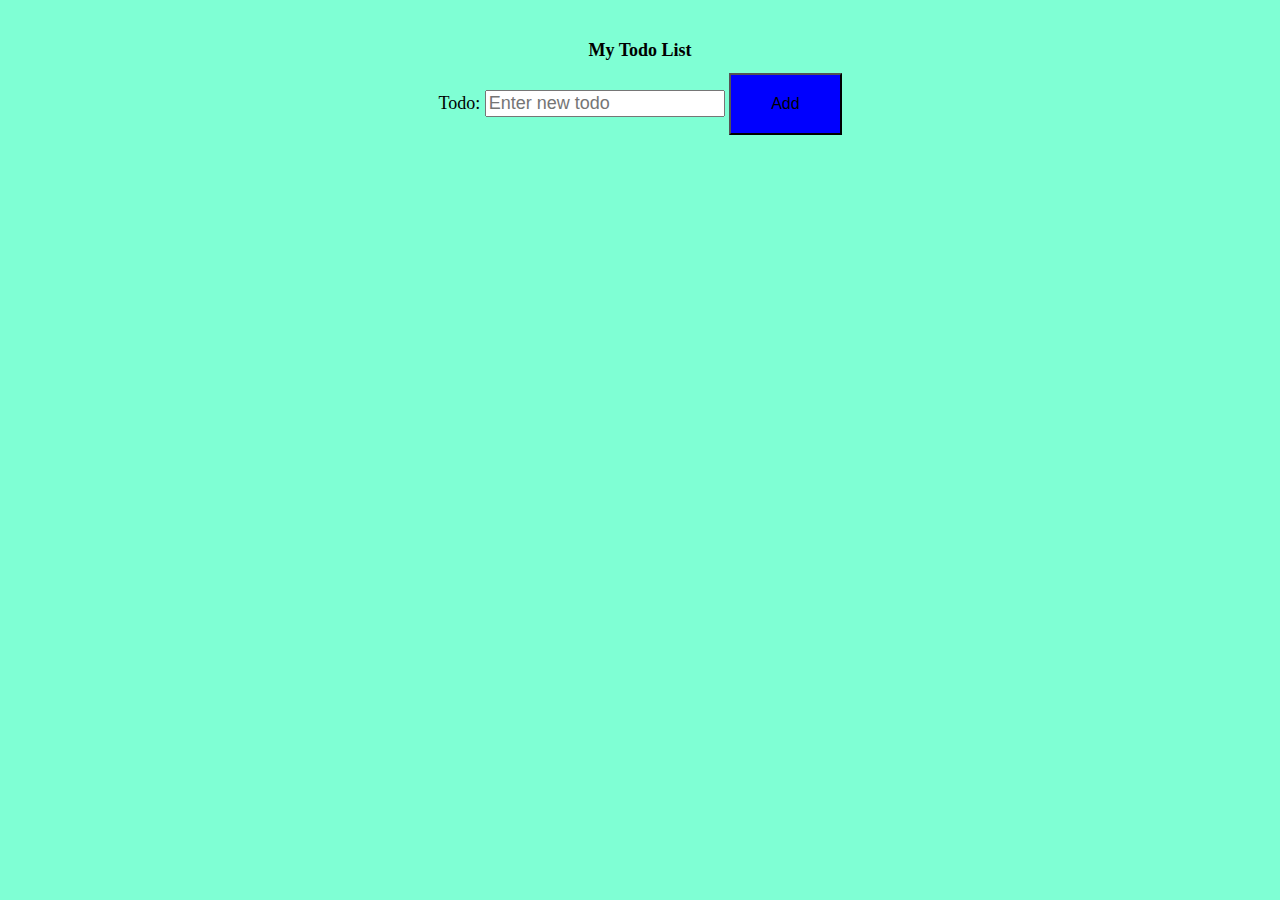
<file: trial.html>
<!DOCTYPE html>
<html lang="en">
<head>
    <meta charset="UTF-8">
    <meta name="viewport" content="width=device-width, initial-scale=1.0">
    <title>Todo</title>
    <link rel="stylesheet" href="trial.css">
</head>
<body>
    <h1>My Todo List</h1>
    <form id="myform">
        <lable for="myinput">Todo:</lable>
        <input id="myinput" type="text" placeholder="Enter new todo"required>
        <button id="add">Add</button>
    </form>
    <div id="todos"></div>
    <script src="trial.js"></script>
</body>
</html>




<!-- <!DOCTYPE html>
<html lang="en">

<head>
    <meta charset="UTF-8">
    <meta name="viewport" content="width=device-width, initial-scale=1.0">
    <title>TO-DO LIST</title>
    <link rel="stylesheet" href="trial.css">
   
    <link rel="stylesheet" href="https://code.ionicframework.com/ionicons/2.0.1/css/ionicons.min.css">
    <script type="module" src="https://unpkg.com/ionicons@7.1.0/dist/ionicons/ionicons.esm.js"></script>

</head>

<body>
    <div class="container">
        <h1 id="Todo">My To-do List</h1>

        <form id="myform">
            <p>
                <label for="new-task">New To-Do</label>
                <input id="new-task" type="text">
                <button type="submit"><ion-icon name="add"></ion-icon></button>
            </p>
        </form>

        <h3>Pending Tasks</h3>
        <ul id="pending"></ul>

        <h3>Completed Tasks</h3>
        <ul id="completed"></ul>
    </div>

    <script src="trial.js"></script>
</body>

</html> -->



<!-- <!DOCTYPE html>
<html lang="en">
<head>
    <meta charset="UTF-8">
    <meta name="viewport" content="width=device-width, initial-scale=1.0">
    <title>TO-DO LIST</title>
    <script type="module" src="https://unpkg.com/ionicons@7.1.0/dist/ionicons/ionicons.esm.js"></script>
    <script nomodule src="https://unpkg.com/ionicons@7.1.0/dist/ionicons/ionicons.js"></script>
    <link rel="stylesheet" href="trial.css">
    <link rel="stylesheet" href="https://code.ionicframework.com/ionicons/2.0.1/css/ionicons.min.css">
    <script type="module" src="https://unpkg.com/ionicons@7.1.0/dist/ionicons/ionicons.esm.js"></script>
    <script type="module" src="https://unpkg.com/ionicons@7.1.0/dist/ionicons/ionicons.esm.js"></script>

</head>
<body>
  <div class="container">
    <h1 id="Todo">My To-do List</h1>

    <form id="myform">
      <p>
        <label for="new-task">New To-Do</label>
        <input id="new-task" type="text">
        <button type="submit"><ion-icon name="add"></ion-icon></button>
      </p>
    </form>

    <h3>Pending Tasks</h3>
    <ul id="pending"></ul>

    <h3>Completed Tasks</h3>
    <ul id="completed"></ul>
  </div>

  <script src="trial.js"></script>
</body>
</html> -->
</file>
<file: trial.css>
body{
    background-color: aquamarine;
    padding: 20px 40px;
    outline: none;
    border: none;
}
.todos{
    font-size: 18px;
    /* margin: auto; */
    text-align: center;
}
button{
    padding: 20px 40px;
    color: black;
    font-size: 16px;
    background-color: blue;
}
h1{
    font-size: 18px;
    text-align: center;
}
#myinput{
    font-size: 18px;
}
#myform{
    font-size: 18px;
    text-align: center;
}
label{
    padding: 20px 20px;
}
#add{
    padding: 10px 60pxbut;
}



/* .container {
    max-width: 600px;
    margin: 0 auto;
    padding: 20px;
  }
  
  h1 {
    text-align: center;
    margin-bottom: 20px;
  }
  
  form {
    margin-bottom: 20px;
  }
  
  form p {
    display: flex;
    align-items: center;
  }
  
  label {
    margin-right: 10px;
  }
  
  input[type="text"] {
    flex: 1;
    padding: 5px;
  }
  
  button[type="submit"] {
    font-size: 20px;
    padding: 5px;
    border-radius: 50%;
    background-color: rgb(122, 142, 148);
    color: green;
    border: none;
  }
  
  ul {
    list-style-type: none;
    padding: 0;
  }
  
  li {
    display: flex;
    align-items: center;
    margin-bottom: 10px;
  }
  
  .completed-task {
    text-decoration: line-through;
    opacity: 0.6;
  }
  
  button {
    margin-left: 10px;
    background: none;
    border: none;
    cursor: pointer;
  } */
</file>
